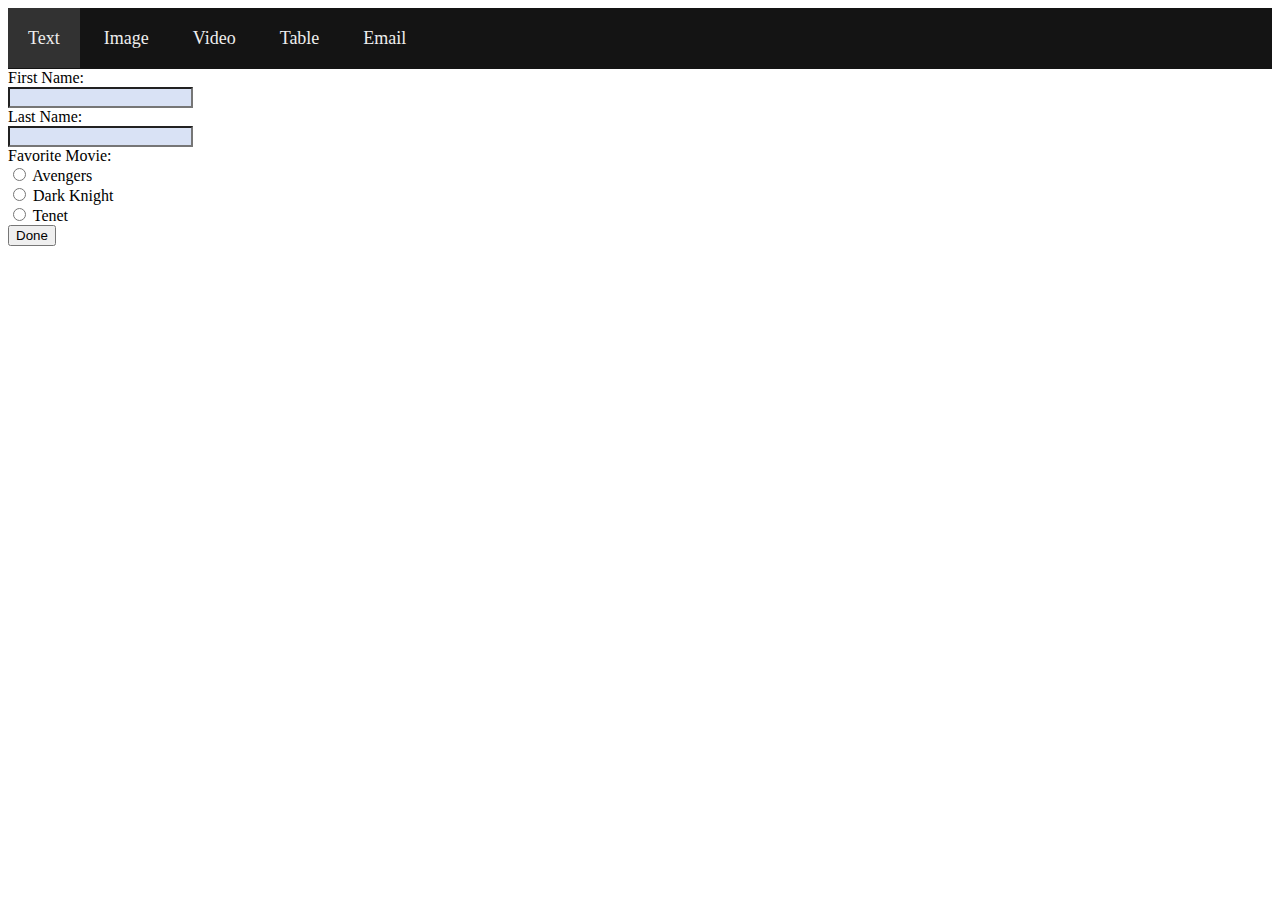
<file: index.html>
<html>
    <head>
        <link rel="stylesheet" href="style.css">
    </head>
    <body>
        <div id="navbar">
            <a class="selected" href="index.html">Text</a>
            <a href="pics.html">Image</a>
            <a href="vid.html">Video</a>
            <a href="table.html">Table</a>
            <a href="email.html">Email</a>
        </div>
        <div id="content">
            <form id="form">
                <label for="first">First Name:</label>
                <input name="first" id="first" type="text"/>
                <label for="last">Last Name:</label>
                <input name="last" id="last" type="text"/>
                <div>Favorite Movie:</div>
                <div class="movie">
                    <input type="radio" name="movie" id="avengers" value="avengers">
                    <label for="avengers">Avengers</label>
                </div>
                <div class="movie">
                    <input type="radio" name="movie" id="darkknight" value="darkknight">
                    <label for="darkknight">Dark Knight</label>
                </div>
                <div class="movie">
                    <input type="radio" name="movie" id="tenet" value="tenet">
                    <label for="tenet">Tenet</label>
                </div>
                <input type="submit" value="Done"/>
            </form>
        </div>
    </body>
</html>
</file>
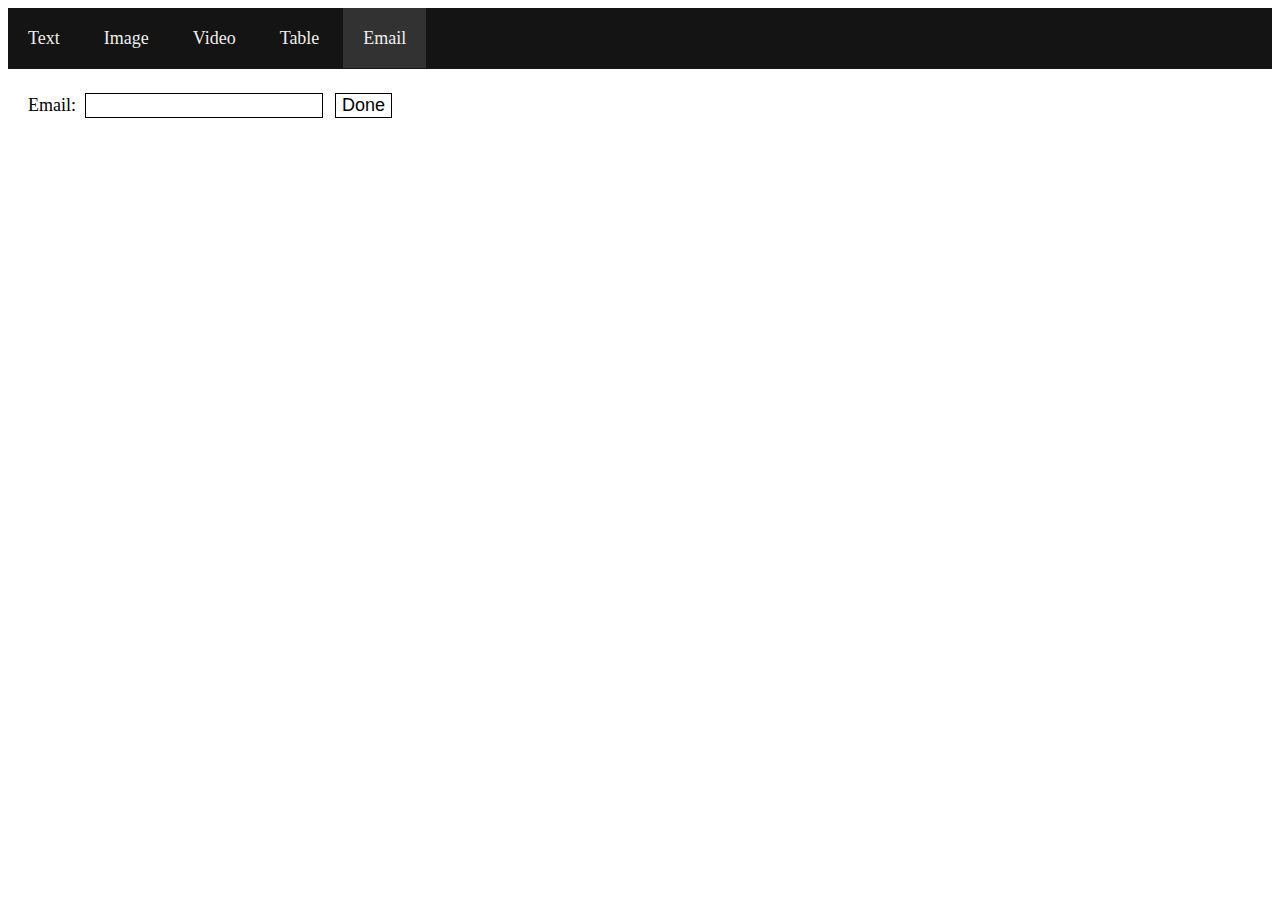
<file: email.html>
<html>
    <head>
        <link rel="stylesheet" href="style.css">
        <script src="script.js" type="text/javascript"></script>
    </head>
    <body>
        <div id="navbar">
            <a href="index.html">Text</a>
            <a href="pics.html">Image</a>
            <a href="vid.html">Video</a>
            <a href="table.html">Table</a>
            <a class="selected" href="email.html">Email</a>
        </div>
        <div id="content">
            <form id="email-form">
                <label for="email">Email:</label>
                <input name="email" id="email" type="text"/>
                <button type="button" onClick="validateEmail();">Done</button>
                <div id="validation"></div>
            </form>
        </div>
    </body>
</html>
</file>
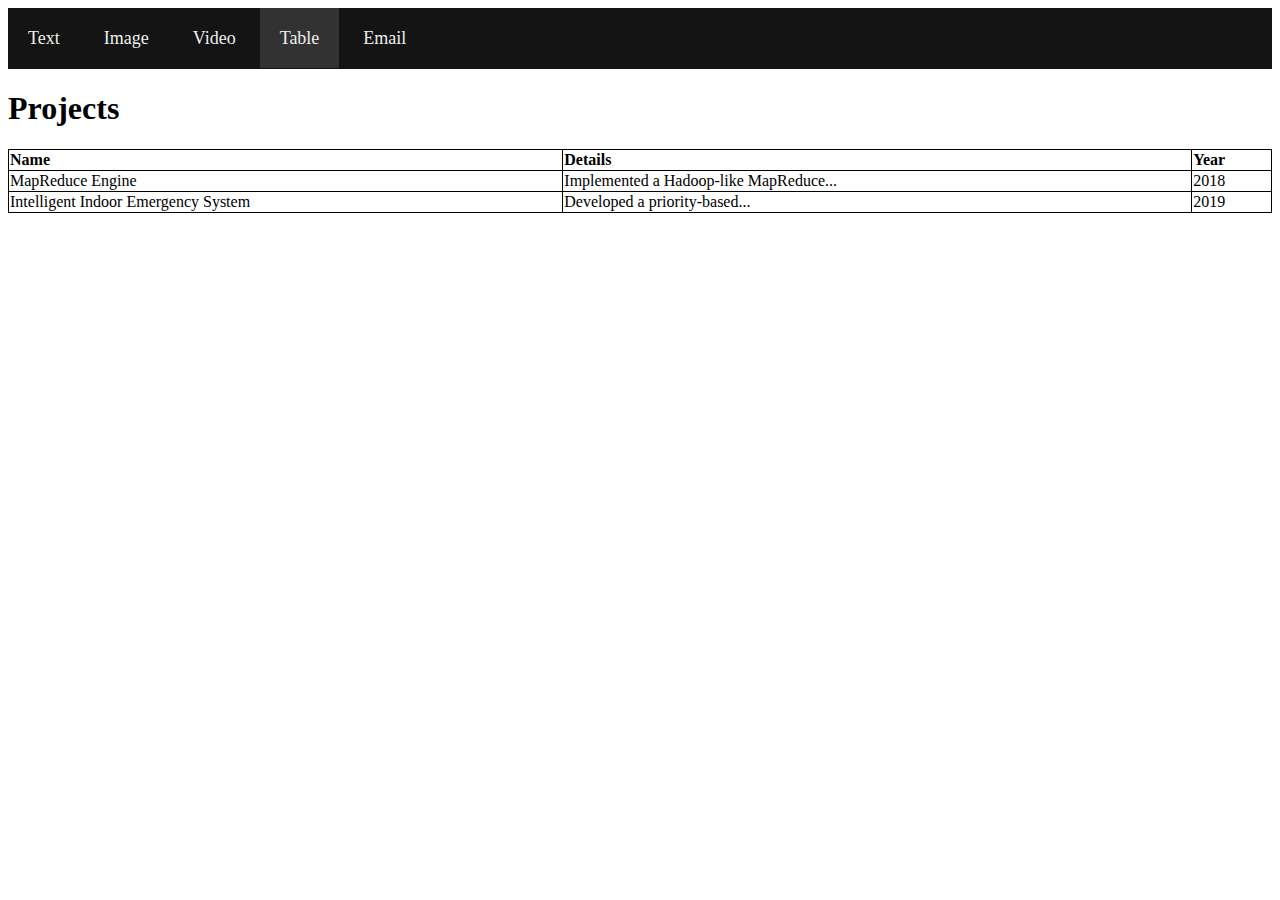
<file: table.html>
<html>
    <head>
        <link rel="stylesheet" href="style.css">
    </head>
    <body>
        <div id="navbar">
            <a href="index.html">Text</a>
            <a href="pics.html">Image</a>
            <a href="vid.html">Video</a>
            <a class="selected" href="table.html">Table</a>
            <a href="email.html">Email</a>
        </div>
        <div id="content">
            <h1>Projects</h1>
            <table>
                <thead>
                    <th>
                        Name
                    </th>
                    <th>
                        Details
                    </th>
                    <th>
                        Year
                    </th>
                </thead>
                <tr>
                    <td>MapReduce Engine</td>
                    <td>Implemented a Hadoop-like MapReduce...</td>
                    <td>2018</td>
                </tr>
                <tr>
                    <td>Intelligent Indoor Emergency System</td>
                    <td>Developed a priority-based...</td>
                    <td>2019</td>
                </tr>
            </table>
        </div>
    </body>
</html>
</file>
<file: style.css>
#navbar {
    background-color: rgb(20, 20, 20);
    padding-top: 20px;
    padding-bottom: 20px;
}
#navbar a {
    color: #eeeeee;
    padding: 20px;
    text-decoration: none;
    font-size: 18px;
}
#navbar a:hover {
    background-color: rgb(35, 35, 35);
}
#navbar a.selected {
    background-color: rgb(50, 50, 50);
}
#form input[type="text"] {
    display: block;
    background-color: rgb(217, 226, 245);
}
#form input[type="submit"] {
    display: block;
}
#videos {
    padding: 100px;
    display: flex;
    justify-content: space-between;
    flex-wrap: wrap;
}
video {
    margin-bottom: 20px;
}
img {
    width: 300px;
    padding: 5px;
}
#pics {
    display: flex;
    flex-wrap: wrap;
    justify-content: center;
}
table, th, td {
    border: 1px solid black;
    border-collapse: collapse;
    text-align: left;
}
table {
    width: 100%;
}
.modal {
    position: fixed;
    z-index: 1;
    left: 0;
    top: 0;
    width: 100%;
    height: 100%;
    overflow: auto;
    background-color: rgba(0,0,0,0.4);
    display: flex;
    justify-content: center;
    align-items: center;
}
img.modal-content {
    background-color: #ffffff;
    min-width: 30%;
    min-height: 30%;
    max-height: 80%;
    max-width: 80%;
    width: auto;
    height: auto;
    padding: 0;
}
#scroll-button {
    display: none;
    background-color: #364d3d;
    color: white;
    border: none;
    outline: none;
    font-size: 20px;
    position: fixed;
    bottom: 20px;
}
#scroll-button:active {
    border-style: outset;
}
#email-form {
    margin: 20px;
    font-size: 18px;
}
#email-form input, #email-form button {
    margin: 4px;
    border: 1px solid black;
    background-color: white;
    outline: none;
    font-size: 18px;
}
#validation {

}
</file>
